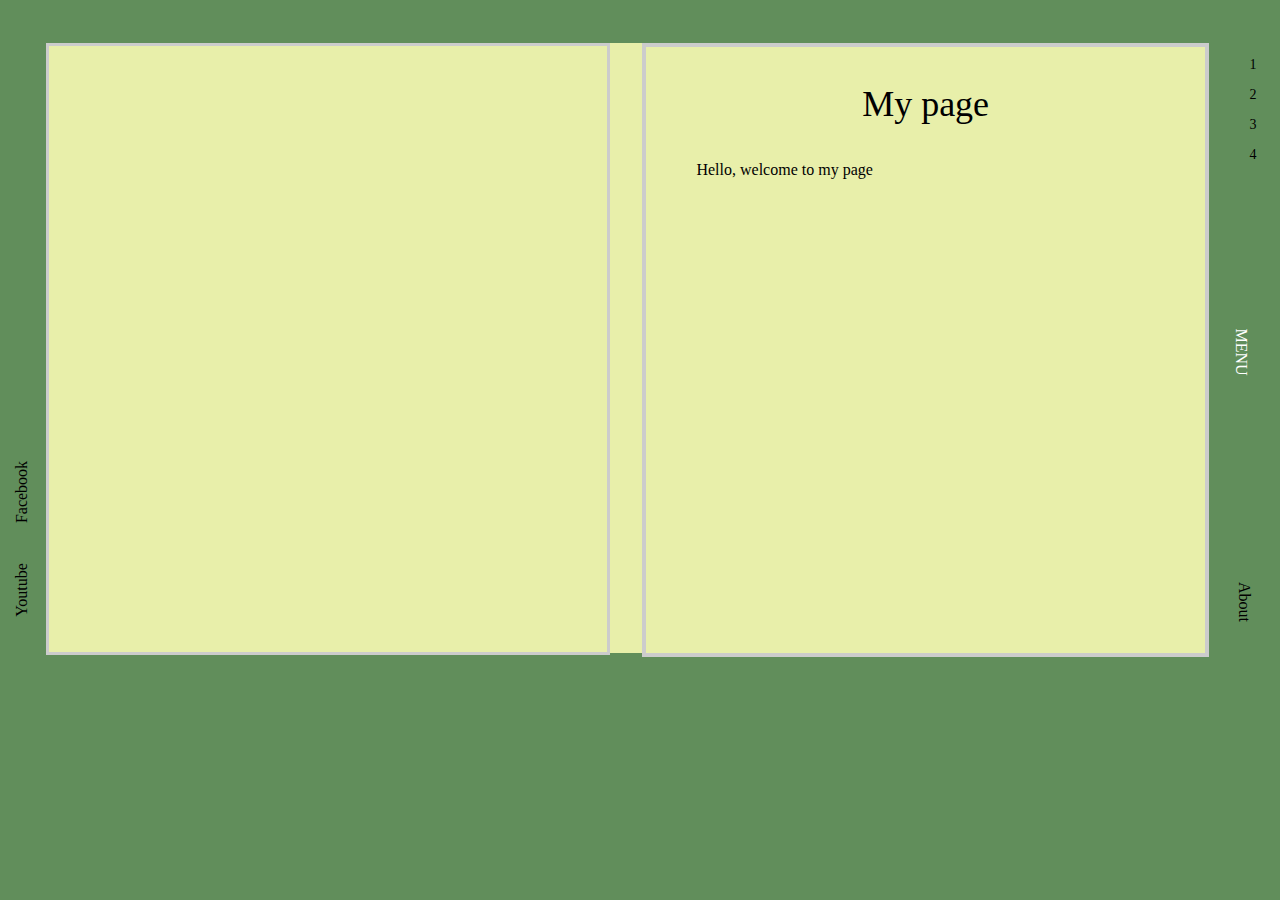
<file: index.html>
<!DOCTYPE html>
<html>
  <head>
    <title>My Page</title>
    <link rel=stylesheet type="text/css" href="app.css">
    <script type="text/javascript">
      window.onload=function(){
        var content=document.getElementById("content");
        content.style.opacity=1;
        var content_left=doucument.getElementById("content_left");
        content_left.style.opacity=1;
        var content_right=doucument.getElementById("content_right");
        content_right.style.opacity=1;
      };
    </script>

  </head>
  <body>          
    <div id="sitebody">
      <div id="header"></div>
      <div id="sidebar_left">
        <a href="https://www.facebook.com/" id="facebook">Facebook</a>
        <a href="https://www.youtube.com/" id="youtube">Youtube</a>
      </div>  
      <div id="sidebar_right">
        <p id="page1">1</p>
        <p id="page2">2</p>
        <p id="page3">3</p>
        <p id="page4">4</p>
        <p id="menu">MENU</p>
        <p id="about">About</p>
      </div>
      <div id="content">
        <div id="content_left">
        </div>
        <div id="content_right">
          <p id="text1">My page</p>
          <p id="text1-1">Hello, welcome to my page</p>
        </div>
      </div>  
      <div id="footer"></div>
    </div>
  </body>
</html>
</file>
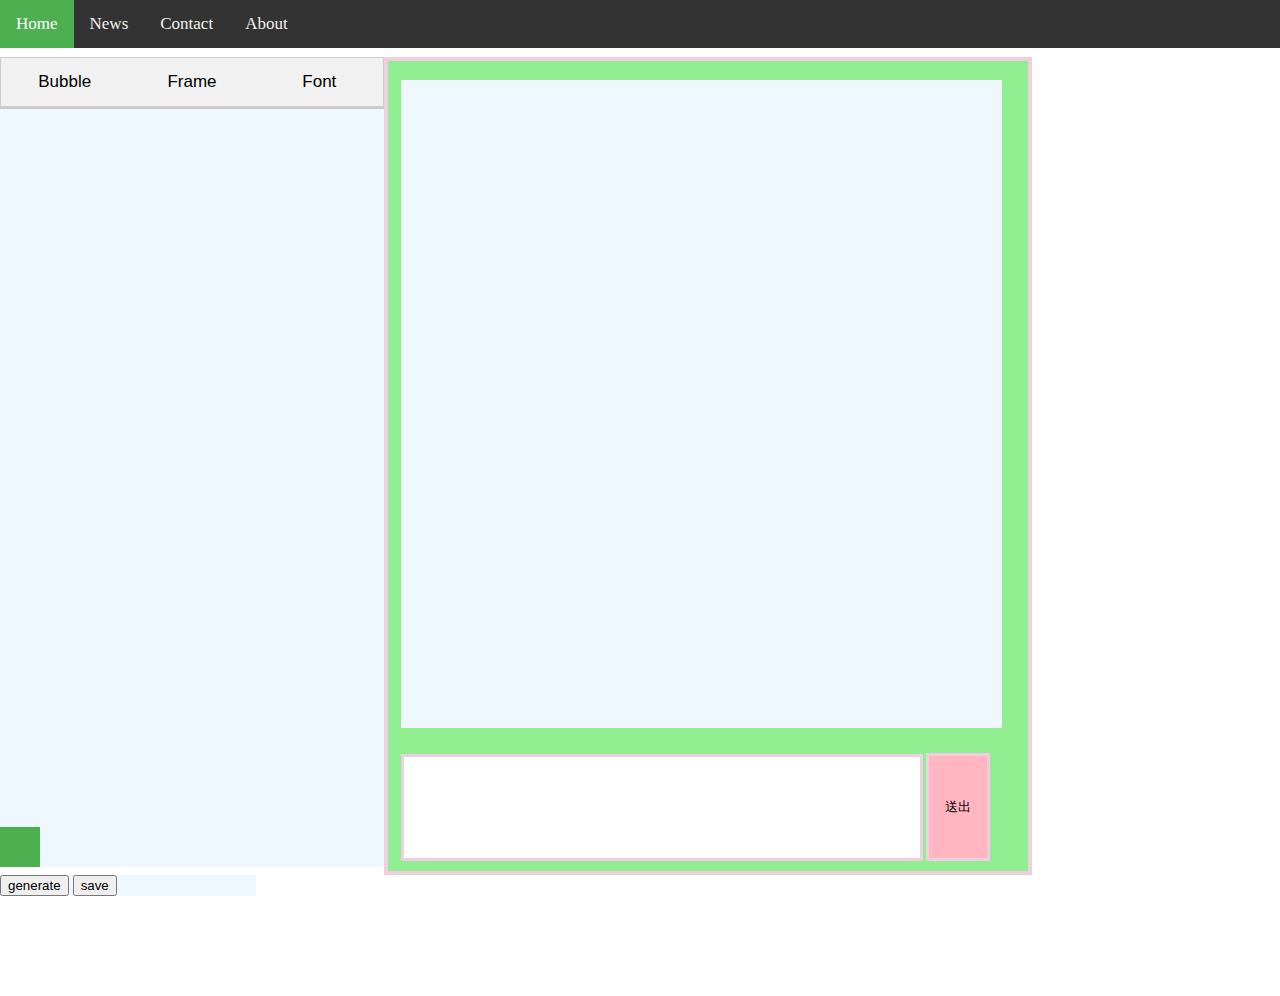
<file: front_end/index.html>
<!DOCTYPE html>
<html>
<head>
    <meta http-equiv="Content-Type" content="text/html; charset=UTF-8" />
    <link rel="stylesheet" href="main.css">
    <link id="bubblestyle" rel="stylesheet" href="bubblestyle1.css">
    <link id="bubblestyleleft" rel="stylesheet" href="bubblestyle(left).css">
    <link id="fontstyle" rel="stylesheet" href="fontstyle2.css"> <!--Select fontstyle(.css)-->
    <link id="fontstyle2" rel="stylesheet" href="fontstyle4.css"> <!--Select boldfont(.css) or normalfont(.css)-->

    <link rel="shortcut icon" href="" type="image/png">
    <script src="main.js"></script>
    <script src="jquery.min.js"></script>
    <script src="fontsize.js"></script>
    <script src="fontstyle.js"></script>
    <script src="bubble.js"></script>
    <title>ChatBot</title>
</head>
<body>
    <div class="NavBar">
        <a class="active" href="#home">Home</a>
        <a href="#news">News</a>
        <a href="#contact">Contact</a>
        <a href="#about">About</a>
    </div>

    <div class="MainFrame">
        <div class="ToolBar">
            <div class="Select">
                <div class="Option ">
                    <button class="OptionTab" onclick="Select(event, 'Bubble',true)">Bubble</button>
                    <button class="OptionTab" onclick="Select(event, 'Frame',true)">Frame</button>
                    <button class="OptionTab" onclick="Select(event, 'Font',true)">Font</button>
                </div>

                <div class="Property ">
                    <button class="PropertyTab Bubble Frame" onclick="Select(event, 'Color',false)">Color</button>
                    <button class="PropertyTab Bubble" onclick="Select(event, 'Style',false)">Style</button>
                    <button class="PropertyTab Frame" onclick="Select(event, 'Background',false)">Background</button>
                    <button class="PropertyTab Font" onclick="Select(event, 'FontStyle',false)">FontStyle</button>
                    <button class="PropertyTab Font Size" onclick="Select(event, 'FontSize',false)">FontSize</button>
                </div>
            </div>


            <!--Color-->
            <div class="Color StyleTabContent">
                <button style="background-color:rgb(204, 14, 14)" onclick=selectTest(event)></button>
            </div>
            <div class="Color StyleTabContent">
                <button style="background-color:rgb(77, 245, 26)" onclick=selectTest(event)></button>
            </div>
            <div class="Color StyleTabContent">
                <button style="background-color:rgb(17, 0, 255)" onclick=selectTest(event)></button>
            </div>
            <div class="Color StyleTabContent">
                <button style="background-color:rgb(251, 255, 0)" onclick=selectTest(event)></button>
            </div>
            <div class="Color StyleTabContent">
                <button style="background-color:rgb(131, 75, 45)" onclick=selectTest(event)></button>
            </div>
            <div class="Color StyleTabContent">
                <button style="background-color:rgb(251, 255, 0)" onclick=selectTest(event)></button>
            </div>
            <div class="Color StyleTabContent">
                <button style="background-color:rgb(251, 255, 0)" onclick=selectTest(event)></button>
            </div>
            <div class="Color StyleTabContent">
                <button style="background-color:rgb(251, 255, 0)" onclick=selectTest(event)></button>
            </div>
            <div class="Color StyleTabContent">
                <button style="background-color:rgb(251, 255, 0)" onclick=selectTest(event)></button>
            </div>
            <div class="Color StyleTabContent">
                <button style="background-color:rgb(251, 255, 0)" onclick=selectTest(event)></button>
            </div>
            <div class="Color StyleTabContent">
                <button style="background-color:rgb(251, 255, 0)" onclick=selectTest(event)></button>
            </div>
            <div class="Color StyleTabContent">
                <button style="background-color:rgb(251, 255, 0)" onclick=selectTest(event)></button>
            </div>
            <div class="Color StyleTabContent">
                <button style="background-color:rgb(251, 255, 0)" onclick=selectTest(event)></button>
            </div>
            <div class="Color StyleTabContent">
                <button style="background-color:rgb(251, 255, 0)" onclick=selectTest(event)></button>
            </div>
            

            <!--Style-->
            <div class="Style StyleTabContent">
                <button></button>
            </div>
            <div class="Style StyleTabContent">
                <button></button>
            </div>
            <div class="Style StyleTabContent">
                <button></button>
            </div>
            <div class="Style StyleTabContent">
                <button></button>
            </div>

            <!--Background-->
            <div class="Background StyleTabContent">
                <button></button>
            </div>
            <div class="Background StyleTabContent">
                <button></button>
            </div>
            <div class="Background StyleTabContent">
                <button></button>
            </div>
            <div class="Background StyleTabContent">
                <button></button>
            </div>

            <!--FontStyle-->
            <div class="FontStyle StyleTabContent">
                <button onclick="ChangeFontStyle1()" style="font-family:DFKai-sb">標楷體</button>
            </div>

            <div class="FontStyle StyleTabContent">
                <button onclick="ChangeFontStyle2()" style="font-family:PMingLiU">新細明體</button>
            </div>

            <div class="FontStyle StyleTabContent">
                <button onclick="ChangeFontStyle3()" style="font-family:Microsoft JhengHei">微軟正黑體</button>
            </div>

            <div class="FontStyle StyleTabContent">
                <button onclick="ChangeFontStyle4()" style="font-weight:normal">細體</button>
            </div>

            <div class="FontStyle StyleTabContent">
                <button onclick="ChangeFontStyle5()" style="font-weight:bold">粗體</button>
            </div>

            <!--FontSize-->
            <div class="FontSize StyleTabContent">
                <button id="enlarge_font_size" title="字體變大">A+</button>
            </div>

            <div class="FontSize StyleTabContent">
                <button id="decrease_font_size" title="字體縮小">A-</button>
            </div>
    
            <!-- Color DEBUG-->
            <div class="DEBUG" style="position:absolute;bottom:0;height:40px;width:40px">

            </div>
        </div>
        <div class="Display">
            <div class="Window" id="window">
                <!--Bubble-->
            </div>
            <!--輸入-->
            <div class="user">
                <form id="ajax_form">
                    <input type="text" name="fname" id="fname"><br>
                    <button type="submit" id="btn">送出</button>
                </form>
            </div>
        </div>
    </div>
        <!--額外功能-->
        <div class="Unknown">
            <button>generate</button>
            <button>save</button>
        </div>
</body>

</html>
</file>
<file: app.css>
body{ 
  background-color:#618E5B;
}
#sitebody{
  height:680px;
  width:100%;
  font-size:16px;
  font-family:cursive;
}
#header{
  background-color:#618E5B;
  height:35px;
  width:100%;
  text-align:center;
}
#sidebar_left{
  background-color:#618E5B;
  width:3%;
  height:610px;
  text-align:center;
  float:left;
}
#sidebar_right{
  background-color:#618E5B;
  width:3%;
  height:610px;
  float:right;
}
#content{
  height:610px;
  margin-left=60px;
  width:95%;
  background-color:#E8EFAA;
  opacity:0;
  transition:opacity 1s;
}
#content_left{
  border:3.5px #ccc solid;
  background-color:#E8EFAA; 
  width:46.5%;
  height:606px;
  float:left;
  background-image:url("https://cdn0-digiphoto-techbang.pixfs.net/system/images/47868/original/8e81e801d91064ff2ec0b626f0b8a532.jpg");
  background-size:cover;
  background-repeat:no-repeat;
  background-position:center;
}
#content_right{
  float:right;
  width:46.5%;
  height:606px;
  border:4px #ccc solid;
  background-color:#E8EFAA;
  text-align:center;
}

#text1{
  font-size:36px;
}

#text1-1{
  margin-left:50px;
  font-size:16px;
  text-align:left;
}


#footer{
  clear:both;
  background-color:#618E5B;
  height:35px;
  text-align:center;
  line-height:35px;
}

#page1{
  font-size:14px;
  color:535354;
  text-align:center;
}

#page1:hover{
  font-weight:bold;
  color:white;
}
#page2{
  font-size:14px;
  color:535354;
  text-align:center;
}

#page2:hover{
  font-weight:bold;
  color:white;
}
#page3{
  font-size:14px;
  color:535354;
  text-align:center;
}

#page3:hover{
  font-weight:bold;
  color:white;
}
#page4{
  font-size:14px;
  color:535354;
  text-align:center;
}

#page4:hover{
  font-weight:bold;
  color:white;
}

#menu{
  color:white;
  position:relative;
  top:150px;
  left:-8px;
  text-align:center;
  -webkit-transform: rotate(90deg);
  -moz-transform: rotate(90deg);
  -o-transform: rotate(90deg);
  -ms-transform: rotate(90deg);
  transform: rotate(90deg);
  float:right;
}

#about{
  position:relative;
  top:350px;
  left:-8px;
  text-align:center;
  -webkit-transform: rotate(90deg);
  -moz-transform: rotate(90deg);
  -o-transform: rotate(90deg);
  -ms-transform: rotate(90deg);
  transform: rotate(90deg);
  float:right;
}

#facebook{
  text-decoration:none;
  color:black;
  padding:10px;
  position:relative;
  top:430px;
  left:-27px;
  text-align:center;
  -webkit-transform: rotate(270deg);
  -moz-transform: rotate(270deg);
  -o-transform: rotate(270deg);
  -ms-transform: rotate(270deg);
  transform: rotate(270deg);
  float:left;
}

#facebook:hover{
  background-color:#395435;
  font-weight:bold;
  color:white;
  //border:2px #ccc solid;
}
#youtube{
  text-decoration:none;
  color:black;
  padding:10px;
  position:relative;
  top:490px;
  left:-23px;
  text-align:center;
  -webkit-transform: rotate(270deg);
  -moz-transform: rotate(270deg);
  -o-transform: rotate(270deg);
  -ms-transform: rotate(270deg);
  transform: rotate(270deg);
  float:left;
}

#youtube:hover{
  font-weight:bold;
  color:white;
  background-color:#395435;
  //border:2px #ccc solid;
}
</file>
<file: front_end/main.css>
/*body*/
body {
  padding: 0;
  margin: 0;
  width: 100vw;
}


/*NavBar*/
.NavBar {
  overflow: hidden;
  background-color: #333;
}

.NavBar a {
  float: left;
  color: #f2f2f2;
  text-align: center;
  padding: 14px 16px;
  text-decoration: none;
  font-size: 17px;
}

.NavBar a:hover {
  background-color: #ddd;
  color: black;
}

.NavBar a.active {
  background-color: #4CAF50;
  color: white;
}


/*MainFrame*/
.MainFrame{
    height: 90vh;
    width: 100vw;
    padding-top: 1vh;
}

.ToolBar{
    position: relative;
    width: 30vw;
    background-color: aliceblue;
    height: inherit;
    float: left;
    left: 0vw;
    top: 0vh;
    overflow: scroll;
}



.Display{
    position: relative;
    width: 50vw;
    background-color: lightgreen;
    border:4px solid #edcfe1;
    height: inherit;
    float: left;
    top: 0vh;
}

.Window{
    position: absolute;
    width: 94%;
    height: 80%;
    background-color: aliceblue;
    top:0;
    right:0;
    bottom:0;
    left:0;
    margin-top:3%;
    margin-left:2%;
    margin-right:1%;
    overflow: scroll;
}

.DEBUG{
    background-color: #4CAF50;
}

.Unknown{
    position: relative;
    width: 20vw;
    background-color: aliceblue;
    height: inherit;
    float: left;
    top: 0vh;
}
/*************/

/* Style the Option */
.Option ,.Property{
    overflow: hidden;
    border: 1px solid #ccc;
    background-color: #f1f1f1;
    display: -webkit-flex; /* Safari */
    display: flex;
}

.Select{
    position: -webkit-sticky; /* Safari */
    position: sticky;
    top: 0;
    z-index: 1;
}

/* Style the buttons inside the Option */
.Option button ,.Property button{
    background-color: inherit;
    float: left;
    border: none;
    outline: none;
    cursor: pointer;
    padding: 14px 16px;
    transition: 0.3s;
    font-size: 17px;
    -webkit-flex: 1;  /* Safari 6.1+ */
    -ms-flex: 1;  /* IE 10 */    
    flex: 1;
}



/* Change background color of buttons on hover */
.Option button:hover ,.Property button:hover{
    background-color: #ddd;
}

/* Create an active/current tablink class */
.Option button.active ,.Property button.active{
    background-color: #ccc;
}

.PropertyTab{
    display: none;
}

.StyleTabContent{
    display: none;
    position: relative;
    height: 8vw;
    width:8vw;
    margin: 1vw;
    float: right;
}

.StyleTabContent button{
    height:inherit;
    width: inherit;
    border-radius: 25%;
    position: absolute;
    cursor: pointer;
    outline: none;
    border: none;
}

.StyleTabContent button:hover{
    opacity: 0.5;
}

.user{
    position:relative;
    width:auto;
    height:auto;
    margin-top:80vh;
    margin-left:2%;
}

#fname{
    position:relative;
    border:3px solid #edcfe1;
    top:-3vh;
    height:11vh;
    width:40vw;
    font-size:24px;
}

#btn{
    position:relative;
    top:-15vh;
    left:41vw;
    height:12vh;
    width:5vw;
    background-color:lightpink;
    border:3px solid #edcfe1;
}
</file>
<file: front_end/bubblestyle1.css>
/*Bubble css (user)*/
.arrow_box {
    position: relative;
    background: #88b7d5;
    border: 4px solid #c2e1f5;
    width: 15vw;
    margin-top:20px;
    margin-bottom:20px;
    margin-left: 28vw;
    clear:both;
}
.arrow_box:after, .arrow_box:before {
    left: 100%;
    top: 50%;
    border: solid transparent;
    content: " ";
    height: 0;
    width: 0;
    position: absolute;
    pointer-events: none;
}

.arrow_box:after {
    border-color: rgba(136, 183, 213, 0);
    border-left-color: #88b7d5;
    border-width: 30px;
    margin-top: -30px;
}
.arrow_box:before {
    border-color: rgba(194, 225, 245, 0);
    border-left-color: #c2e1f5;
    border-width: 36px;
    margin-top: -36px;
}
.arrow_box h1{
    word-break: break-all;
}
</file>
<file: front_end/bubblestyle(left).css>
/*Bubble css (system)*/
.arrow_box1 {
	position: relative;
	background: #31fc31;
	border: 4px solid #8dfc8d;
	width: 15vw;
	margin-top:20px;
    margin-bottom:20px;
    margin-left: 4vw;
    clear:both;
}
.arrow_box1:after, .arrow_box1:before {
	right: 100%;
	top: 50%;
	border: solid transparent;
	content: " ";
	height: 0;
	width: 0;
	position: absolute;
	pointer-events: none;
}

.arrow_box1:after {
	border-color: rgba(28, 40, 213, 0);
	border-right-color: #31fc31;
	border-width: 30px;
	margin-top: -30px;
}
.arrow_box1:before {
	border-color: rgba(194, 225, 245, 0);
	border-right-color: #8dfc8d;
	border-width: 36px;
	margin-top: -36px;
}
.arrow_box1 h1{
    word-break: break-all;
}
</file>
<file: front_end/fontstyle2.css>
.bubble{
	font-family:PMingLiU;
}
</file>
<file: front_end/fontstyle4.css>
.bubble{
	font-weight:normal;
}
</file>
